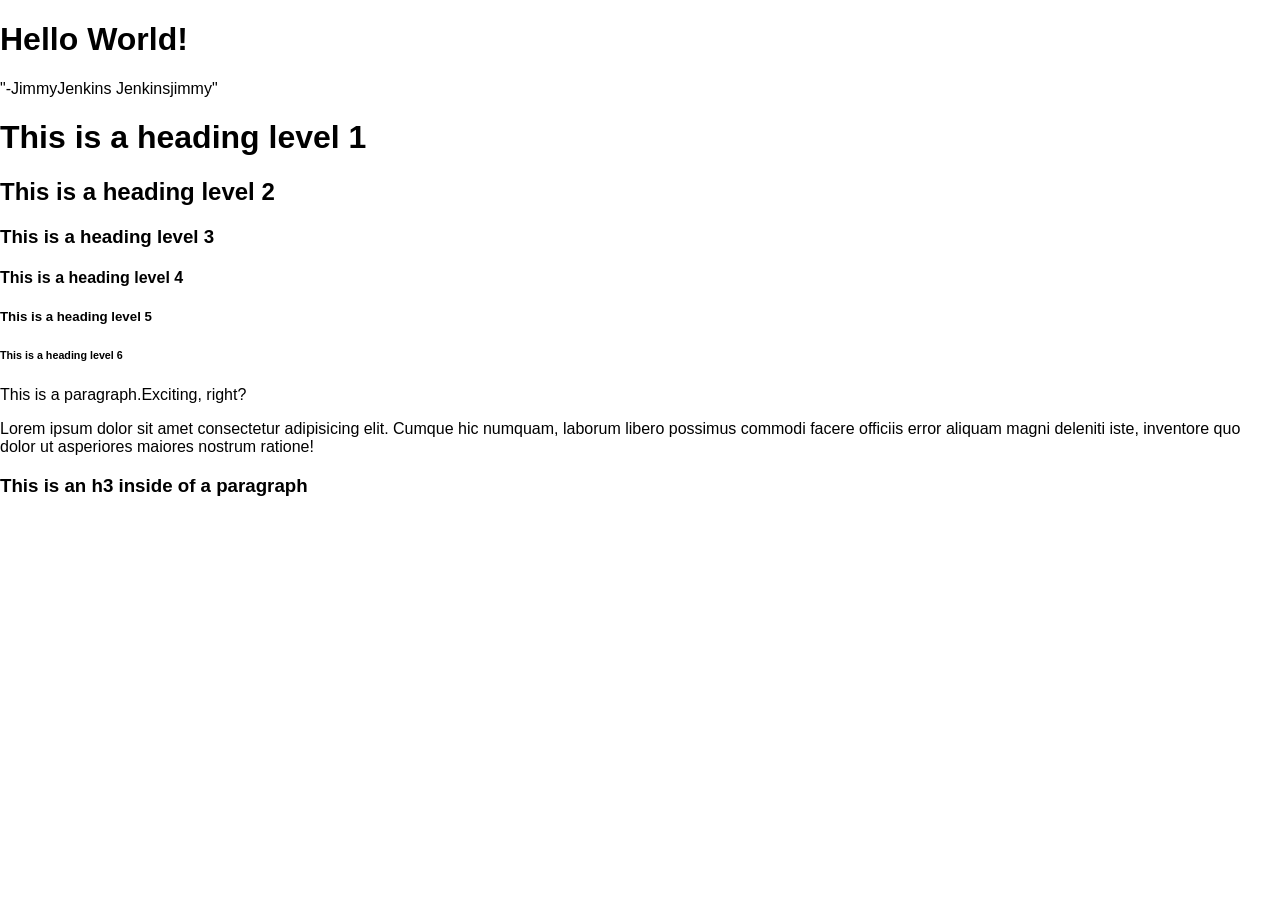
<file: demo/01-basci-element/index.html>
<!DOCTYPE html>
<html lang="en">
    <head>
        <meta charset="UTF-8">
        <meta name="viewport" content="width=device-width, initial-scale=1.0">
        <title>"Hello World" </title>
        <link href="css/style.css" rel="stylesheet">  
    </head>
    <body>
    <h1>Hello World!</h1>
    <p>"-JimmyJenkins Jenkinsjimmy"</p>    
   <h1> This is a heading level 1</h1> 
   <h2> This is a heading level 2</h2> 
   <h3>This is a heading level  3</h3>
   <h4>This is a heading level  4</h4>
   <h5>This is a heading level  5</h5>
   <h6>This is a heading level  6</h6>
   <p>This is a paragraph.Exciting, right?</p>
   <p>Lorem ipsum dolor sit amet consectetur adipisicing elit. Cumque hic numquam, laborum libero possimus commodi facere officiis error aliquam magni deleniti iste, inventore quo dolor ut asperiores maiores nostrum ratione!</p>
   <h3>This is an h3 inside of a paragraph</h3> 
    </body>
</html>
</file>
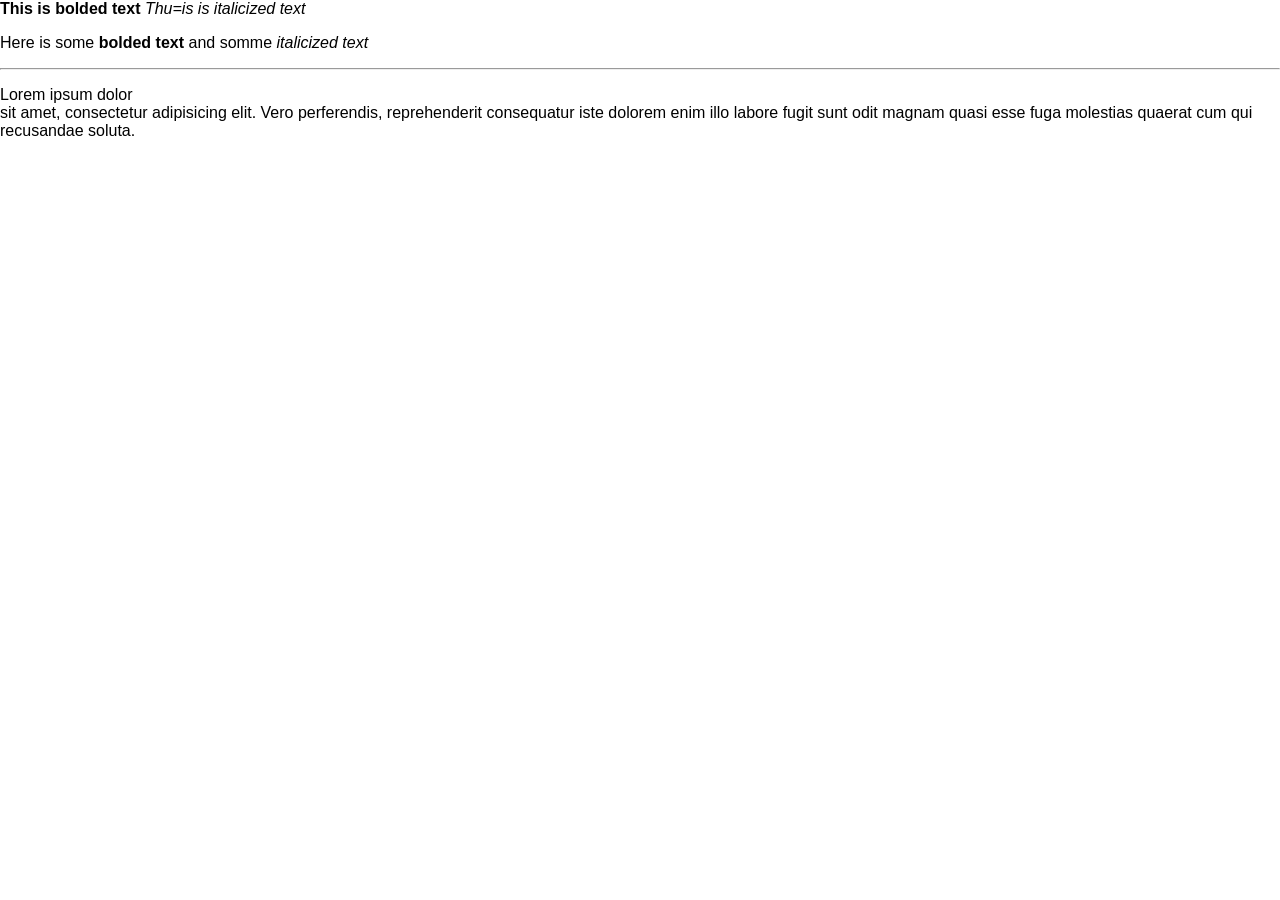
<file: demo/02-styling-elements/index.html>
<!DOCTYPE html>
<html lang="en">
    <head>
        <meta charset="UTF-8">
        <meta name="viewport" content="width=device-width, initial-scale=1.0">
        <title>Text Styling Elements Demo</title>
        <link href="css/style.css" rel="stylesheet">  
    </head>
    <body>
        <b>This is bolded text</b>
        <i>Thu=is is italicized text</i>

        <p>
        Here is some
        <b>bolded text</b>                      
            and somme
            <i>italicized text</i>
        </p>
        <hr/>
        <p>
         Lorem ipsum dolor<br> sit amet, consectetur adipisicing elit. Vero 
         perferendis, reprehenderit consequatur 
         iste dolorem enim illo labore fugit sunt odit magnam quasi esse 
         fuga molestias quaerat cum qui 
         recusandae soluta.
        </p>
    </body>
</html>
</file>
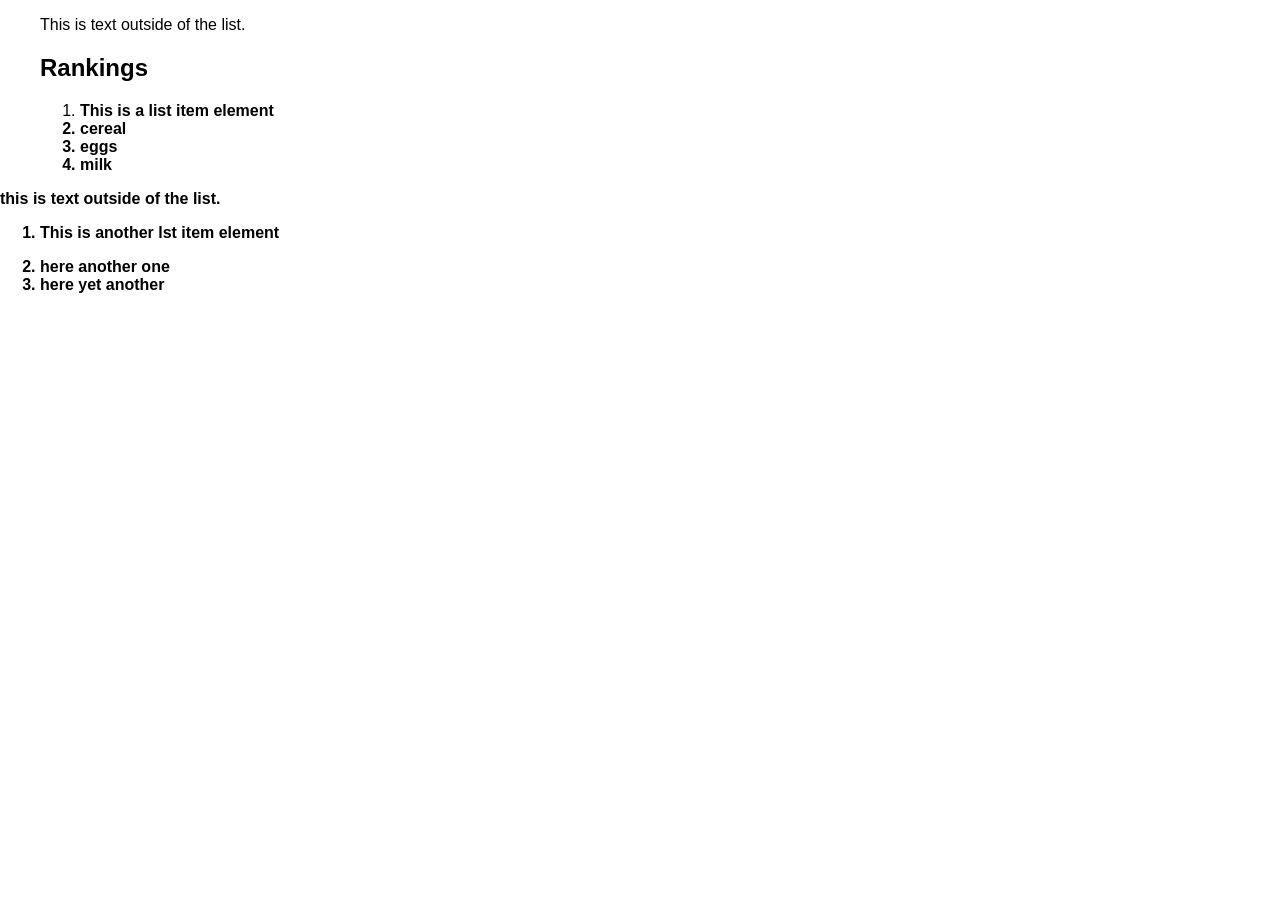
<file: demo/03-lists -demo/index.html>
<!DOCTYPE html>
<html lang="en">
    <head>
        <meta charset="UTF-8">
        <meta name="viewport" content="width=device-width, initial-scale=1.0">
        <title>Lists Demo</title>
        <link href="css/style.css" rel="stylesheet">  
    </head>
    <body>
      <ul>
         This is text outside of the list.
        <h2>Rankings</h2>
         <ol>   
        
            <li>
                <b>This is a list item element</li>
            <li>cereal</li>
            <li>eggs</li>
            <li>milk</li>
      </ul>
         this is text outside of the list.
      <ol>
         <li>This is another lst item element</p>
         <li>here another one</li> 
         <li>here yet another</li>  
      </ol>
    </body>
</html>
</file>
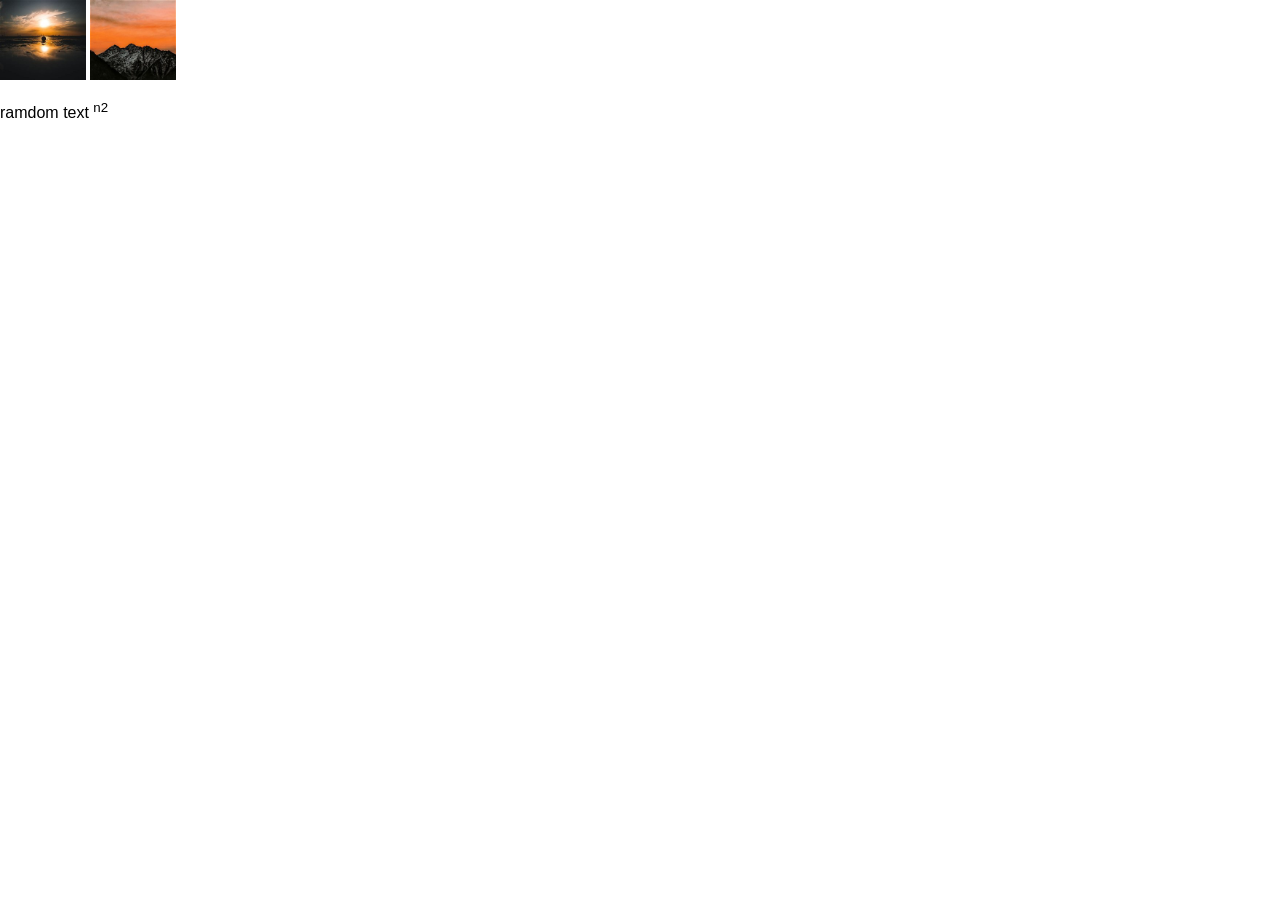
<file: demo/04--images/index.html>
<!DOCTYPE html>
    <html lang="en">
        <head>
            <meta charset="UTF-8">
            <meta name="viewport" content="width=device-width, initial-scale=1.0">
            <title>images</title>
            <link href="css/style.css" rel="stylesheet">  
        </head>
        <body>
            <img 
                src="images/OIP midnight photo ...jpeg"
                 alt="midnight"
                 height="80"

            >
            <img
                src="images/OIP my image for my assinment.jpeg"
                alt="sunshine"
                height="80"
            >
            <p>
                 ramdom text <sup>n2</sup>

                </p>
            </body>
        </html>
</file>
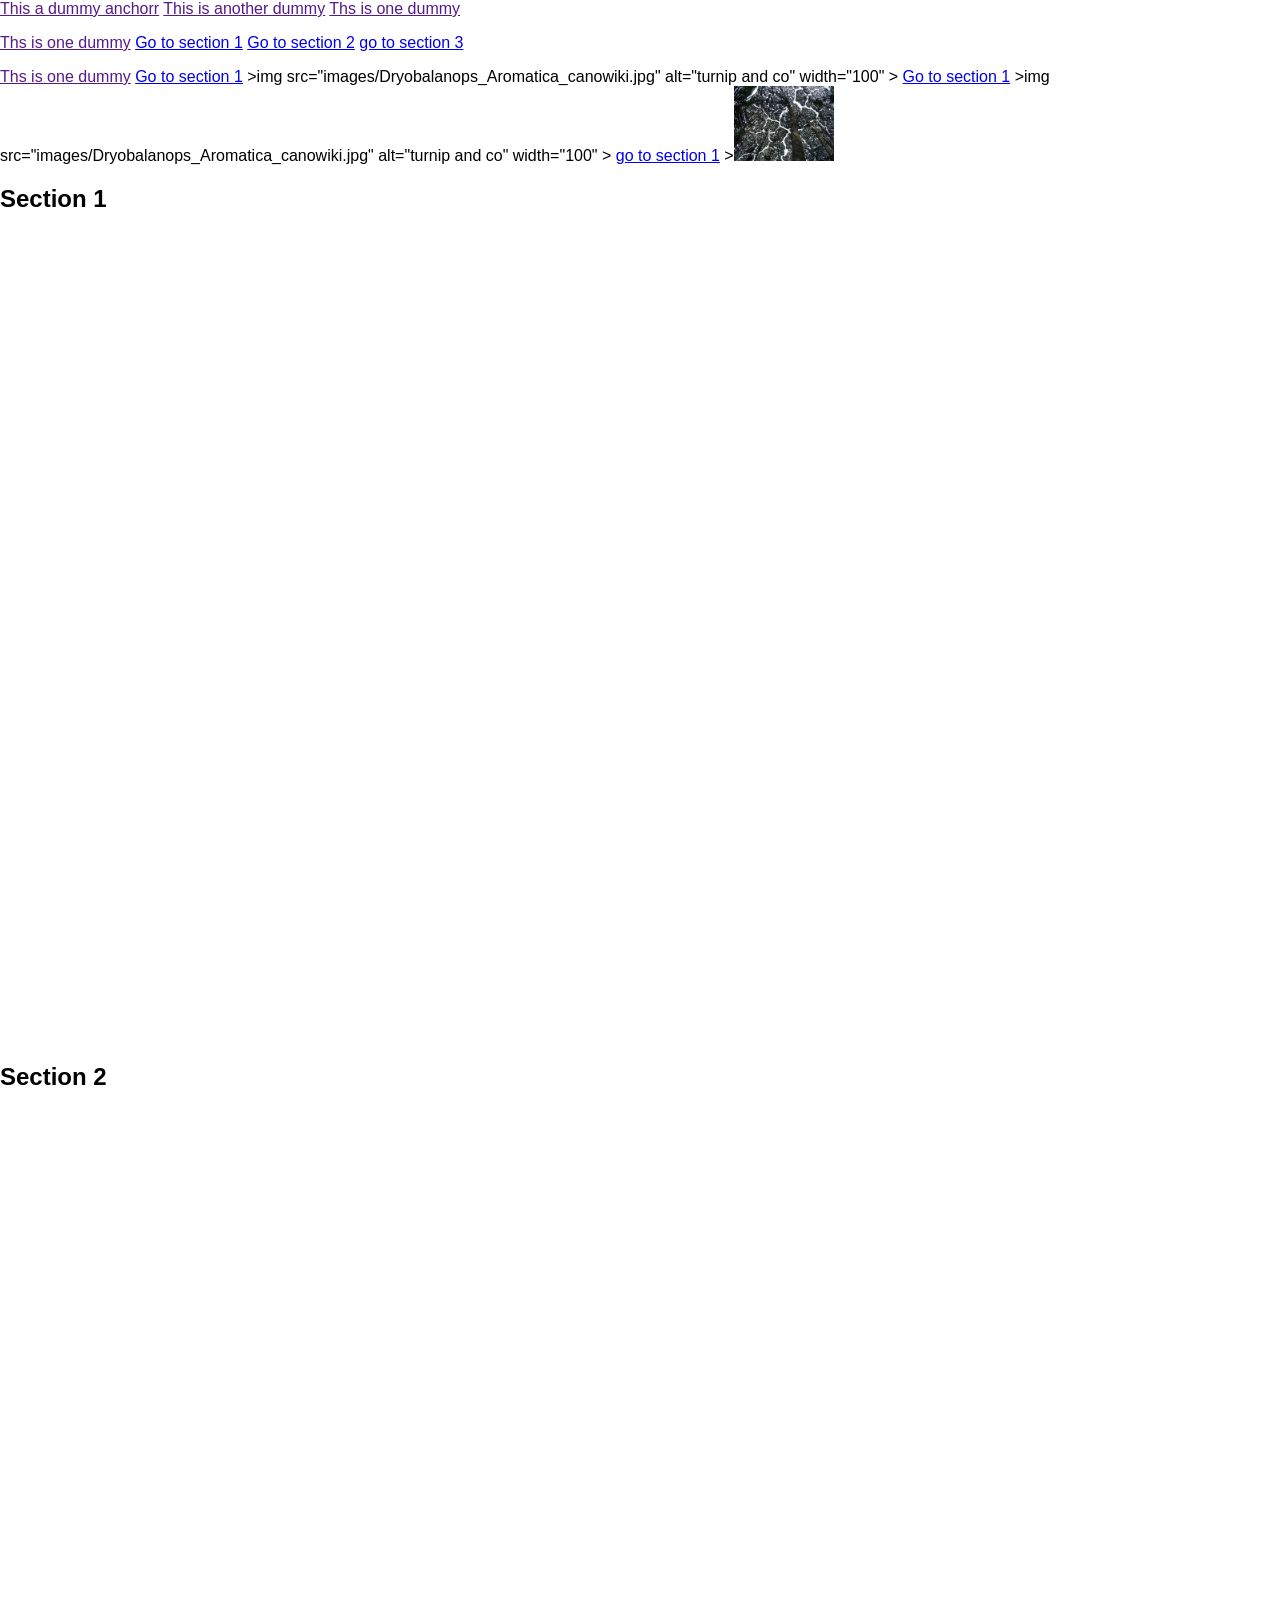
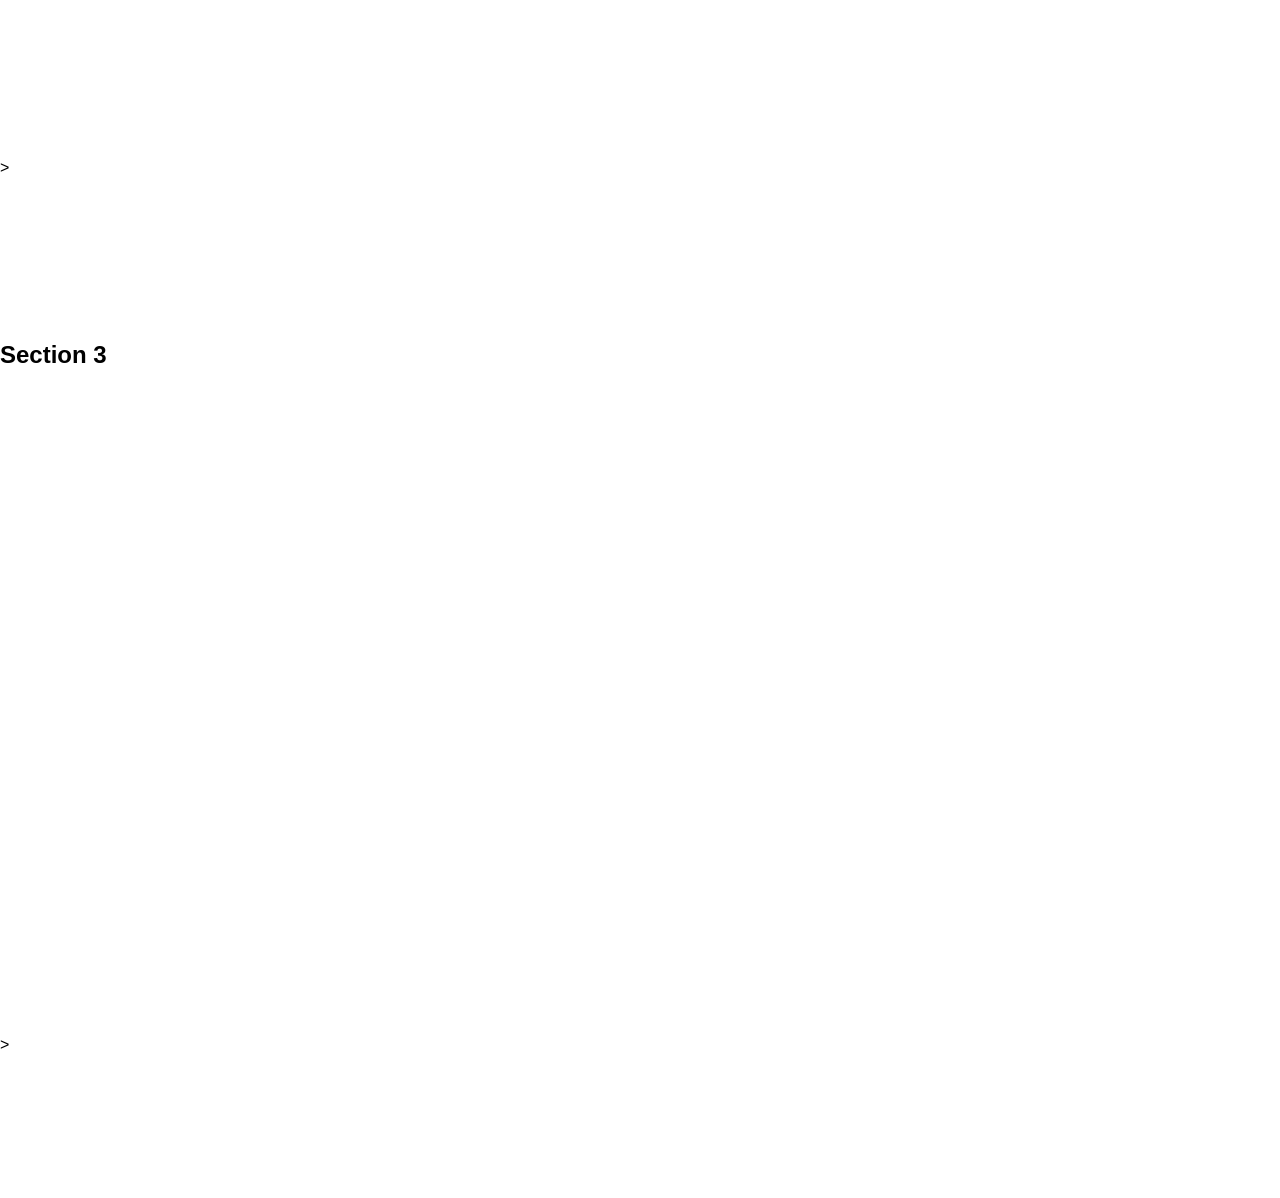
<file: demo/internal-anchors/index.html>
<!DOCTYPE html>
<html lang="en">
    <head>
        <meta charset="UTF-8">
        <meta name="viewport" content="width=device-width, initial-scale=1.0">
        <title>Document</title>
        <link href="css/style.css" rel="stylesheet">  
    </head>
    <body>
        
        <a href="">This a dummy anchorr</a>
        <a href="">This is another dummy</a>
        <a href="">Ths is one dummy</a>
        <p>
            <a href="">Ths is one dummy</a>

            <a href="#section-1">Go to section 1</a>
            <a href="#section-2">Go to section 2</a>
            <a href="#section-3">go to section 3</a>
        </p>
        <a href="">Ths is one dummy</a>

        <a href="#section-1">Go to section 1</a>
            
    >img

        src="images/Dryobalanops_Aromatica_canowiki.jpg"
        alt="turnip and co"
        width="100"
    >
        <a href="#section-2">Go to section 1</a>
                        
    >img
        src="images/Dryobalanops_Aromatica_canowiki.jpg"
        alt="turnip and co"
        width="100"
    >
        

        <a href="section-3">go to section 1</a>
    ><img
        src="images/Dryobalanops_Aromatica_canowiki.jpg"
        alt="turnip and co"
        width="100"
    >

                <h2 id="section-1">Section 1</h2>       
                 <br><br><br><br><br><br><br><br><br>
                <br><br><br><br><br><br><br><br><br>
                <br><br><br><br><br><br><br><br><br>
                <br><br><br><br><br><br><br><br><br>
                <br><br><br><br><br><br><br><br><br>
            
                <h2 id="section-2">Section 2</h2>       
                <br><br><br><br><br><br><br><br><br>
                <br><br><br><br><br><br><br><br><br>
                <br><br><br><br><br><br><br><br><br>
                <br><br><br><br><br><br><br><br><br>
        >       <br><br><br><br><br><br><br><br><br>

                <h2 id="section-3">Section 3</h2> 
                <br><br><br><br><br><br><br><br><br>
                <br><br><br><br><br><br><br><br><br>
                <br><br><br><br><br><br><br><br><br>
                <br><br><br><br><br><br><br><br><br>
        >       <br><br><br><br><br><br><br><br><br>             
    </body>
</html>
</file>
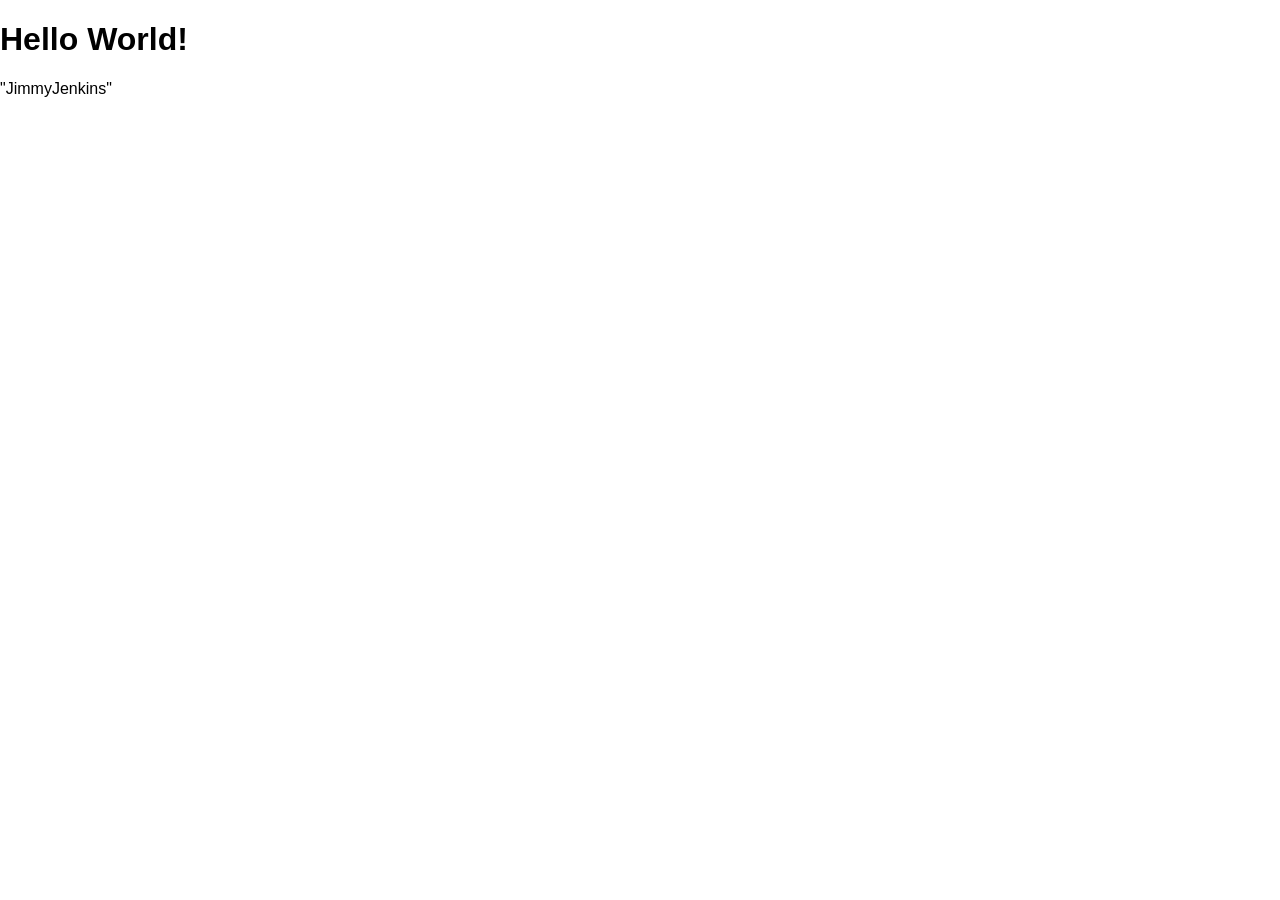
<file: exercise/hello-world/index.html>
<!DOCTYPE html>
<html lang="en">
    <head>
        <meta charset="UTF-8">
        <meta name="viewport" content="width=device-width, initial-scale=1.0">
        <title> "Hello World"</title>
       
        <link href="css/style.css" rel="stylesheet">  
    </head>
    <body>
         <h1>Hello World!</h1>
        <p>"JimmyJenkins"</p>
    </body>
</html>
</file>
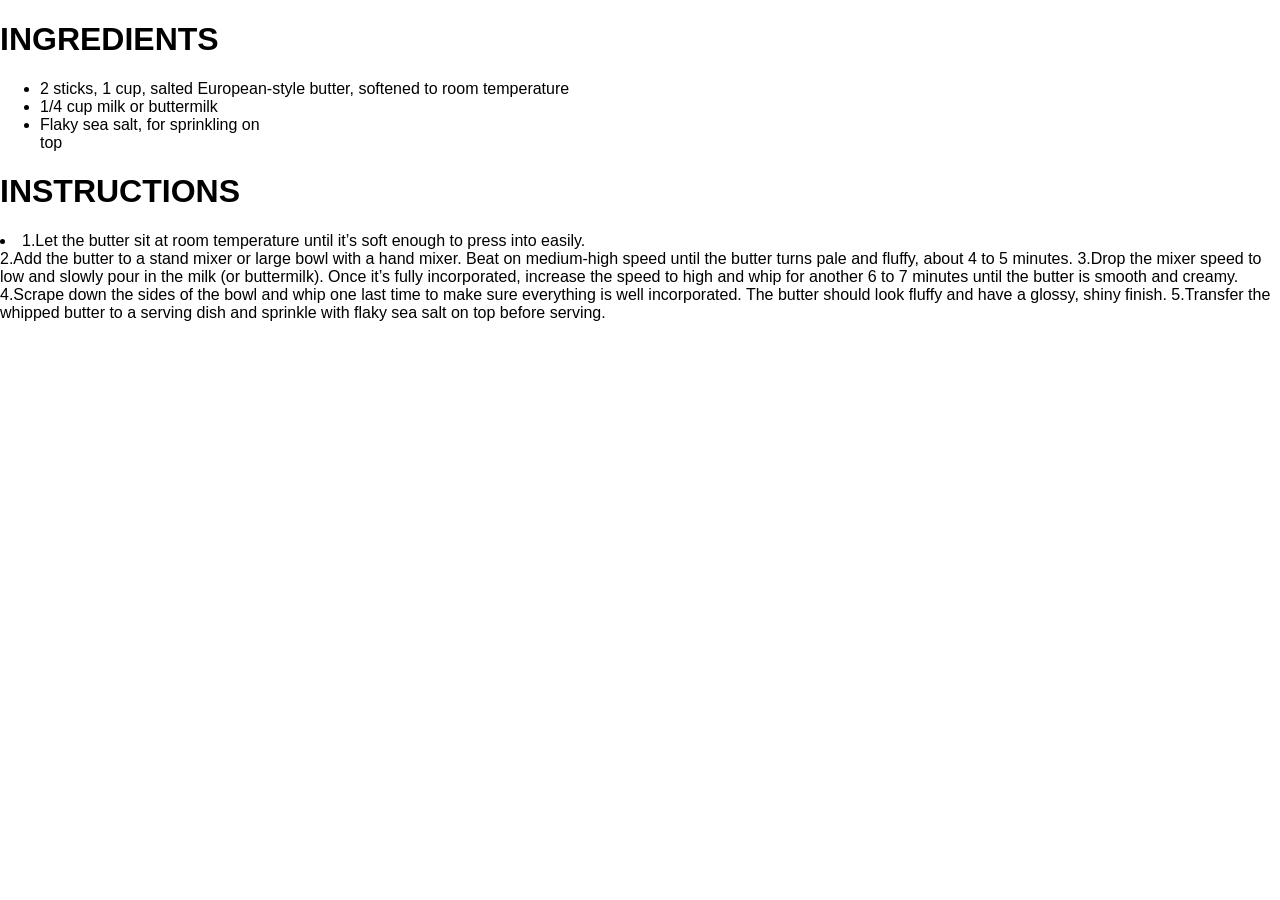
<file: exercise/recipe-page/index.html>
<!DOCTYPE html>
<html lang="en">
    <head>
        <meta charset="UTF-8">
        <meta name="viewport" content="width=device-width, initial-scale=1.0">
        <title>recipe page</title>
        <link href="css/style.css" rel="stylesheet">  
    </head>
    <body> 
        <h1>INGREDIENTS</h1>

        <ul>
            <li> 
                2 sticks, 1 cup, salted European-style butter, 
                softened to room
                temperature

            </li>
            <li> 1/4 cup milk or buttermilk</li>

            <li>    
                Flaky sea salt, for sprinkling on<br> top</li>
        </ul>        

        <h1>INSTRUCTIONS</H1>    
        
            <li> 1.Let the butter sit at room temperature until it’s soft 
                    enough
                    to press into easily.
            </li>        

            <lo> 2.Add the butter to a stand mixer or large bowl with a 
                 hand mixer. Beat on medium-high speed until the butter
                 turns pale and fluffy, about 4 to 5 minutes.
            </lo>
                
                <lo>
                     3.Drop the mixer speed to low and slowly pour in the 
                    milk (or buttermilk). Once it’s fully incorporated, 
                    increase the speed to high and whip for another 6 to 7
                    minutes until the butter is smooth and creamy.</lo>

                </lo>
                <lo>
                    4.Scrape down the sides of the bowl and whip one last 
                    time to make sure everything is well incorporated.
                    The butter should look fluffy and have a glossy, 
                    shiny finish.
                </lo>
                <lo>
                    5.Transfer the whipped butter to a serving dish and 
                    sprinkle with flaky sea salt on top before serving.       
                </lo>         
    </body>
</html>
</file>
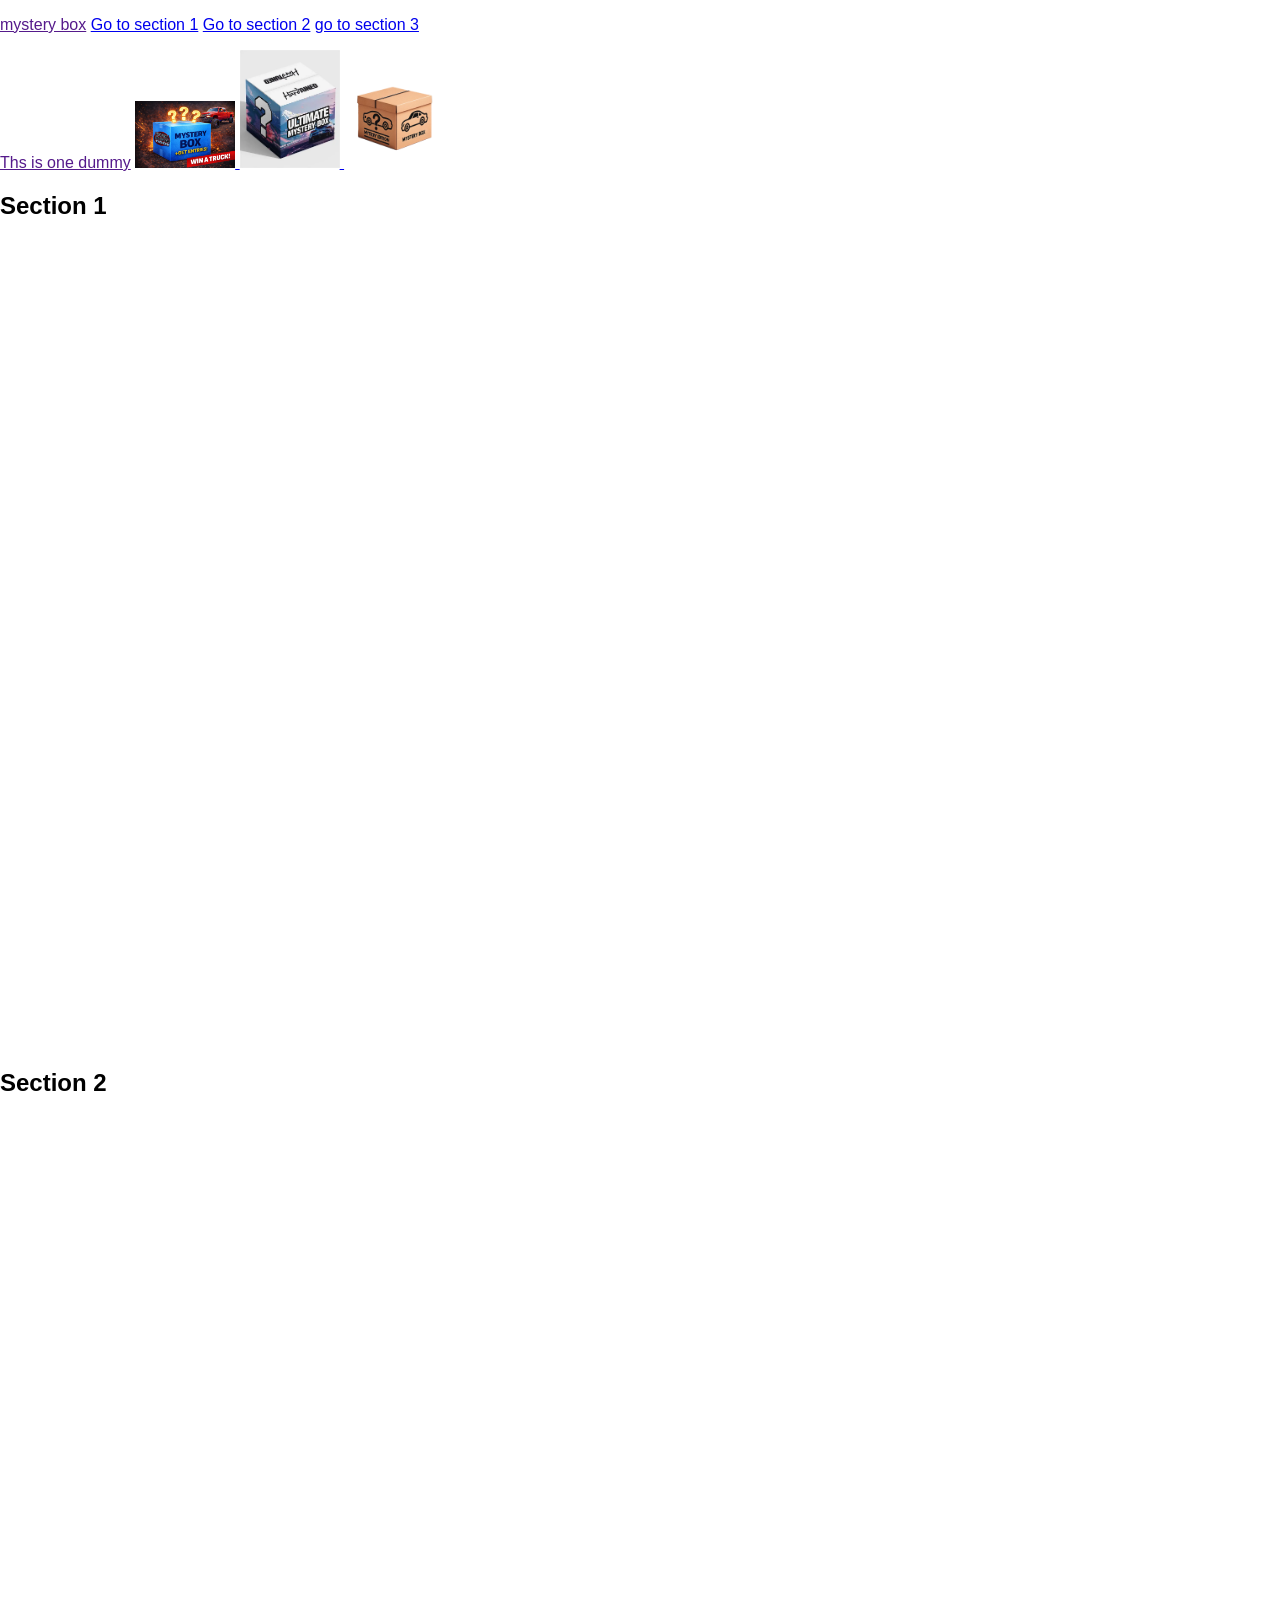
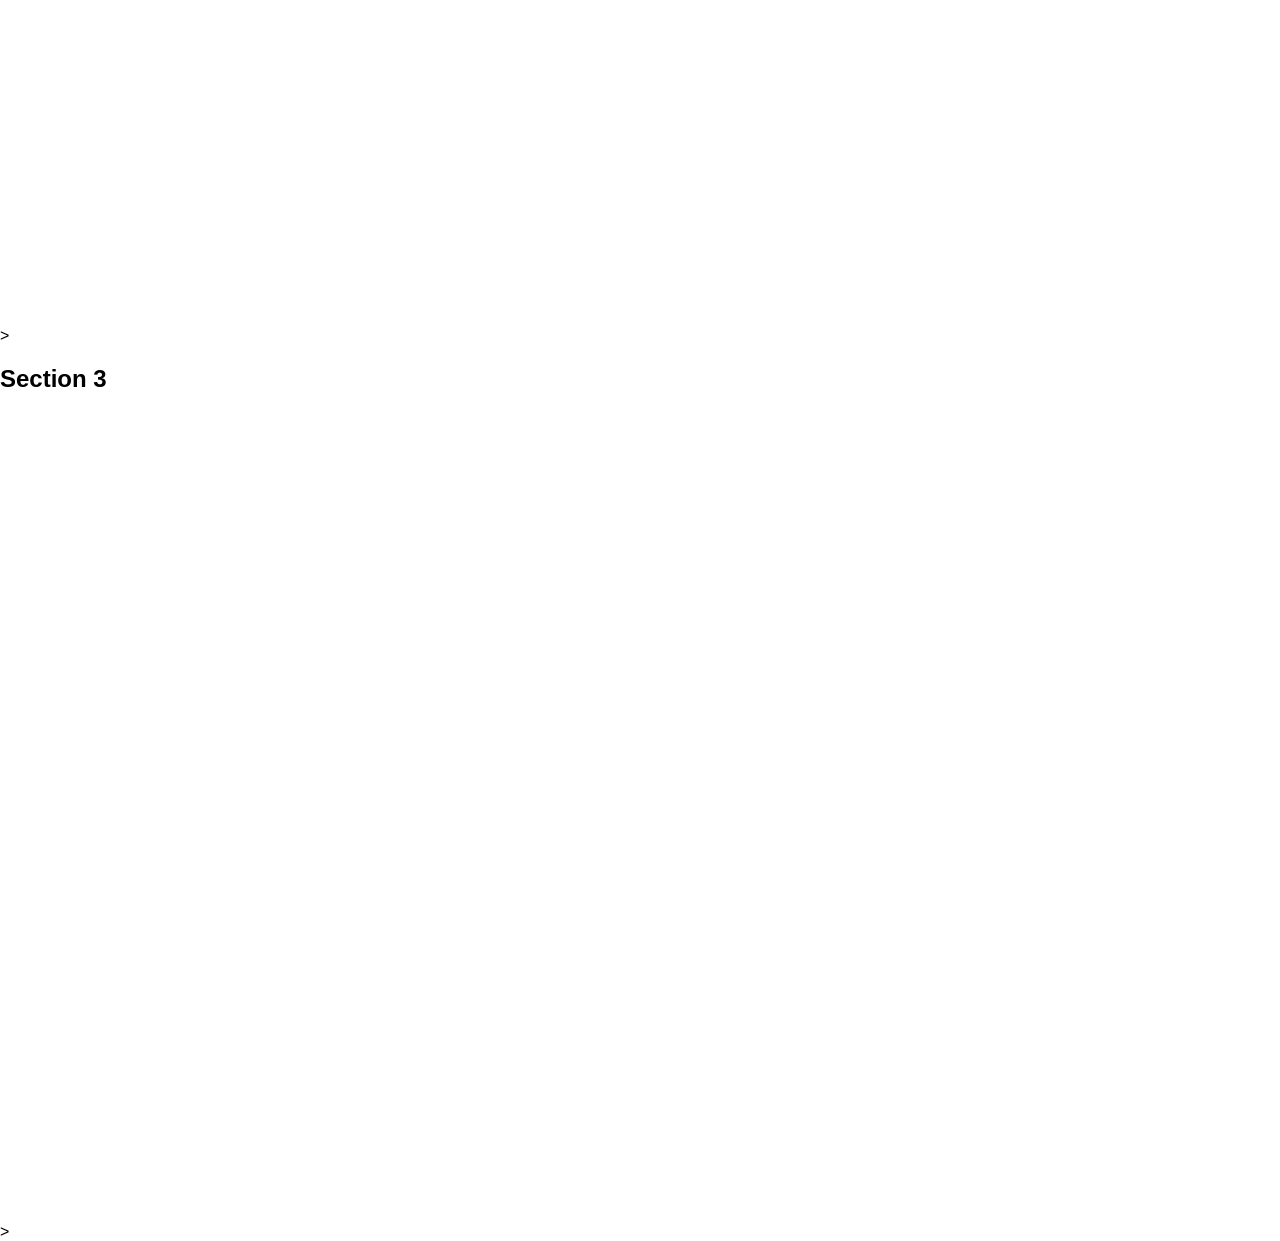
<file: projects/mystery box2/index.html>
<!DOCTYPE html>
<html lang="en">
    <head>
        <meta charset="UTF-8">
        <meta name="viewport" content="width=device-width, initial-scale=1.0">
        <title>Document</title>
        <link href="css/style.css" rel="stylesheet">  
    </head>
    <body>        
    
        <p>
            <a href="">mystery box</a>

            <a href="#section-1">Go to section 1</a>
            <a href="#section-2">Go to section 2</a>
            <a href="#section-3">go to section 3</a>
        </p>
        <a href="">Ths is one dummy</a>

        <a href="#section-1">
            <img
                src="images/mystery box-1.webp"
                alt="mystery car 1"
                width="100"
            >
        </a>        
        <a href="#section-2">                       
            <img
                src="images/mystery box-2.webp"
                alt="mystery box 2"
                width="100"
            >
        </a>    
        <a href="#section-3">
            <img
                src="images/mystery box 3.avif"
                alt="mystery box 3"
                width="100"
            >
        </a>

        <h2 id="section-1">Section 1</h2>       
        <br><br><br><br><br><br><br><br><br>
        <br><br><br><br><br><br><br><br><br>
        <br><br><br><br><br><br><br><br><br>
        <br><br><br><br><br><br><br><br><br>
        <br><br><br><br><br><br><br><br><br>
            
        <h2 id="section-2">Section 2</h2>       
        <br><br><br><br><br><br><br><br><br>
        <br><br><br><br><br><br><br><br><br>
        <br><br><br><br><br><br><br><br><br>
        <br><br><br><br><br><br><br><br><br>
        <br><br><br><br><br><br><br><br><br>
    >   
        <h2 id="section-3">Section 3</h2> 
        <br><br><br><br><br><br><br><br><br>
        <br><br><br><br><br><br><br><br><br>
        <br><br><br><br><br><br><br><br><br>
        <br><br><br><br><br><br><br><br><br>
        <br><br><br><br><br><br><br><br><br> 
    >               
    </body>
</html>
</file>
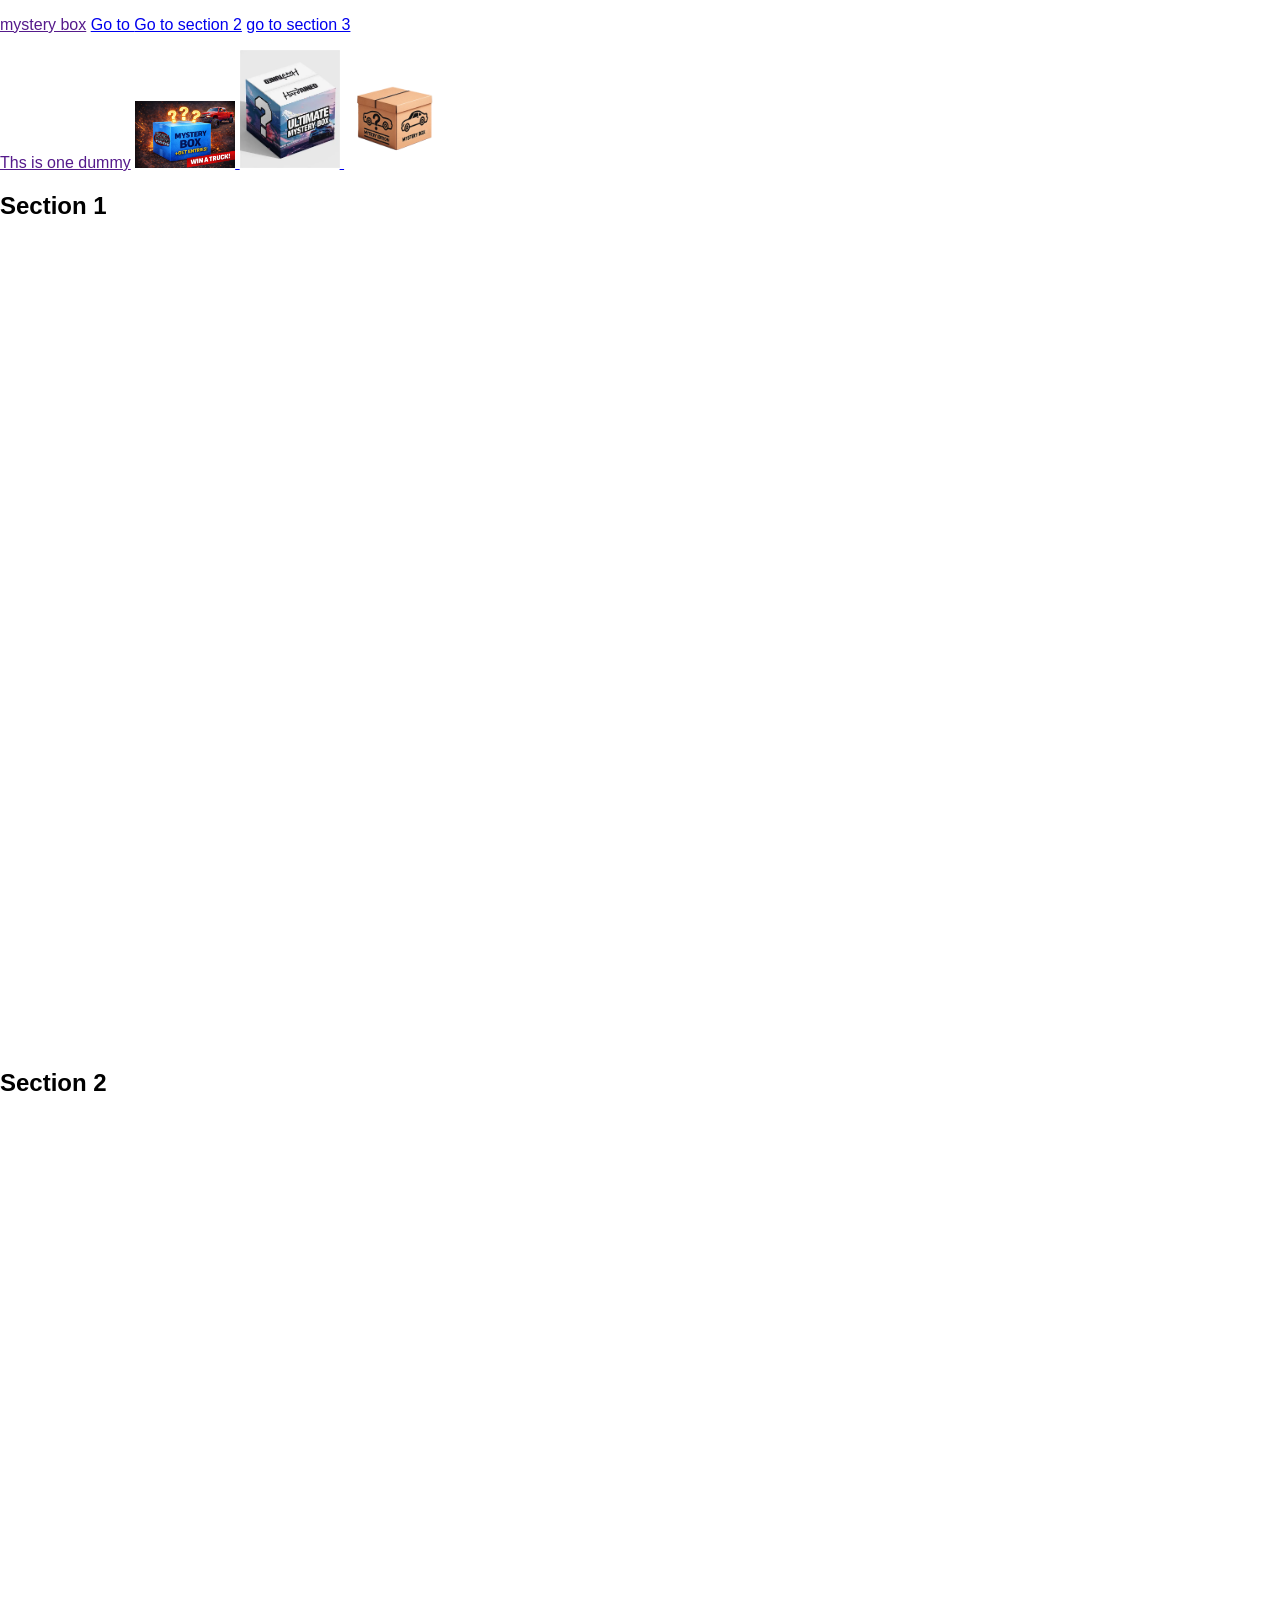
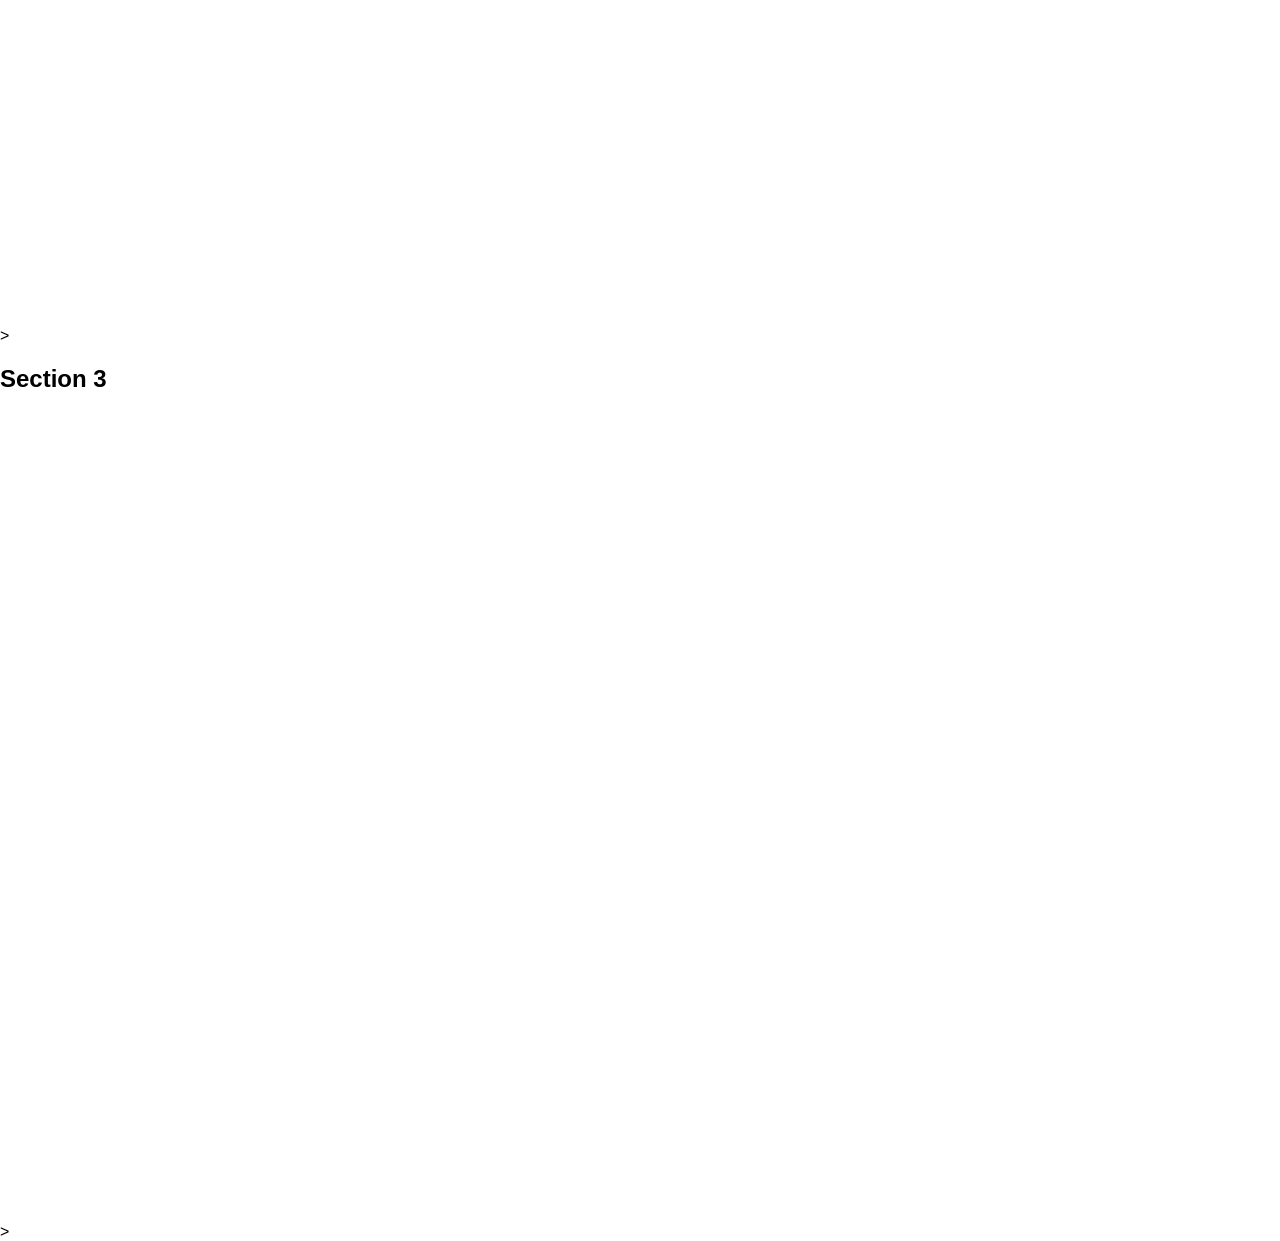
<file: projects/mystery- box-2/index.html>
<!DOCTYPE html>
<html lang="en">
    <head>
        <meta charset="UTF-8">
        <meta name="viewport" content="width=device-width, initial-scale=1.0">
        <title>Document</title>
        <link href="css/style.css" rel="stylesheet">  
    </head>
    <body>        
    
        <p>
            <a href="">mystery box</a>

            <a href="#section-1">Go to <images/
            <a href="#section-2">Go to section 2</a>
            <a href="#section-3">go to section 3</a>
        </p>
        <a href="">Ths is one dummy</a>

        <a href="#section-1">
            <img
                src="images/mystery box-1.webp"
                alt="mystery car 1"
                width="100"
            >
        </a>        
        <a href="#section-2">                       
            <img
                src="images/mystery box-2.webp"
                alt="mystery box 2"
                width="100"
            >
        </a>    
        <a href="#section-3">
            <img
                src="images/mystery box 3.avif"
                alt="mystery box 3"
                width="100"
            >
        </a>

        <h2 id="section-1">Section 1</h2>       
        <br><br><br><br><br><br><br><br><br>
        <br><br><br><br><br><br><br><br><br>
        <br><br><br><br><br><br><br><br><br>
        <br><br><br><br><br><br><br><br><br>
        <br><br><br><br><br><br><br><br><br>
            
        <h2 id="section-2">Section 2</h2>       
        <br><br><br><br><br><br><br><br><br>
        <br><br><br><br><br><br><br><br><br>
        <br><br><br><br><br><br><br><br><br>
        <br><br><br><br><br><br><br><br><br>
        <br><br><br><br><br><br><br><br><br>
    >   
        <h2 id="section-3">Section 3</h2> 
        <br><br><br><br><br><br><br><br><br>
        <br><br><br><br><br><br><br><br><br>
        <br><br><br><br><br><br><br><br><br>
        <br><br><br><br><br><br><br><br><br>
        <br><br><br><br><br><br><br><br><br> 
    >               
    </body>
</html>
</file>
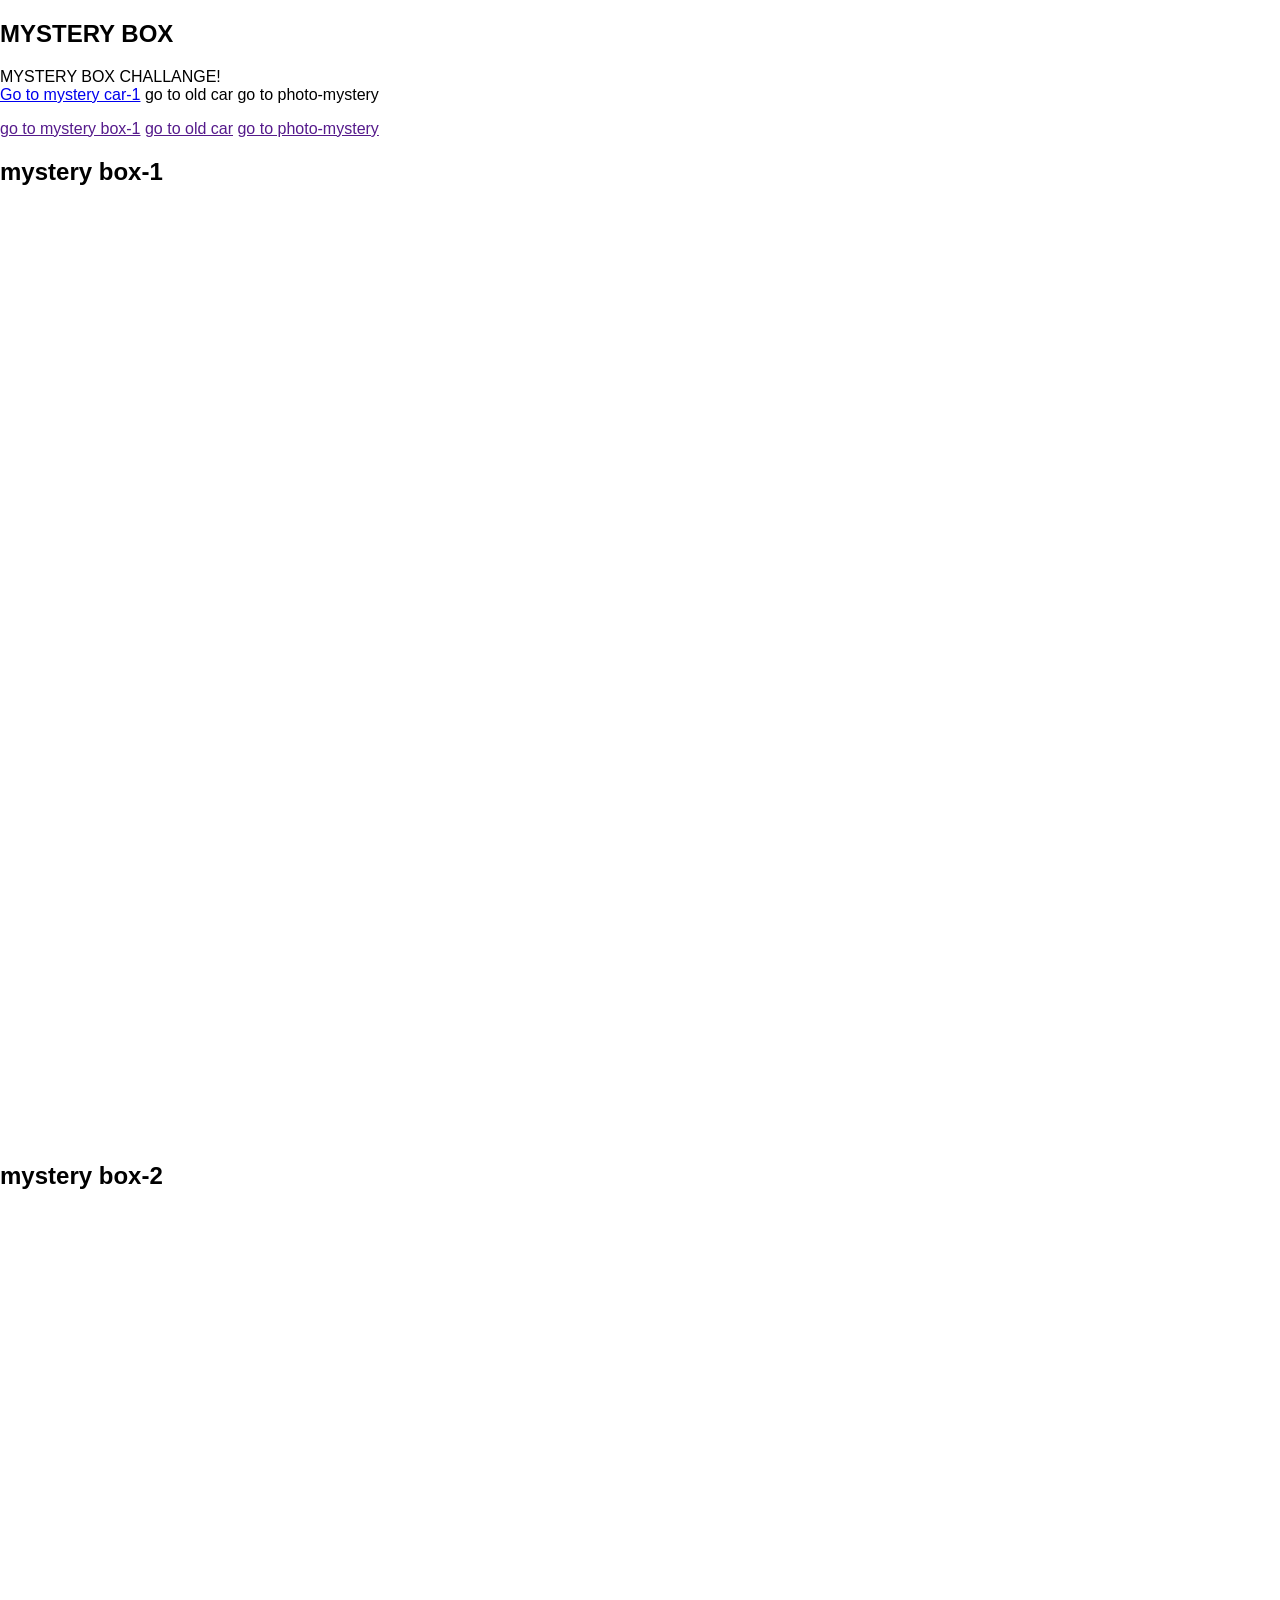
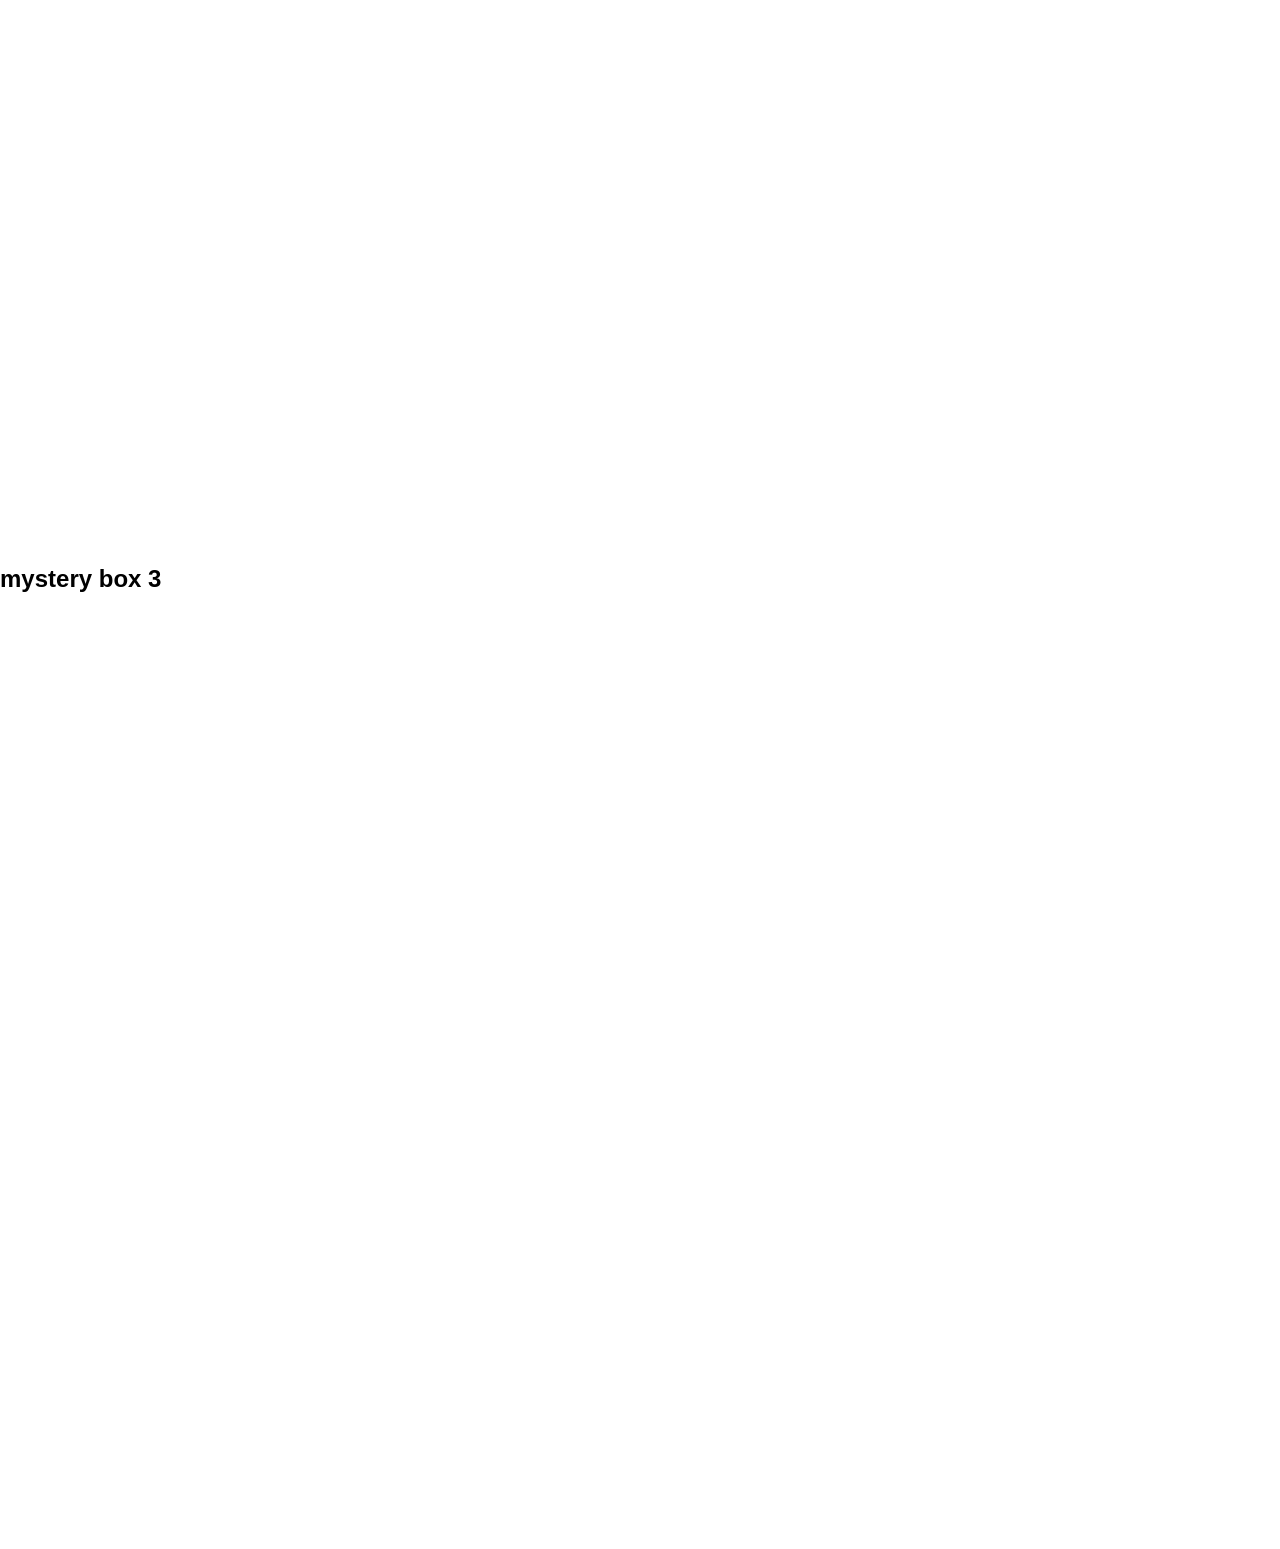
<file: projects/mystery-box/index.html>
<!DOCTYPE html>
<html lang="en">
    <head>
        <meta charset="UTF-8">
        <meta name="viewport" content="width=device-width, initial-scale=1.0">
        <title>MYSTERY BOX</title>
        <link href="css/style.css" rel="stylesheet">  
    </head>
    <body>
        <p>
            <h2>MYSTERY BOX</h2>

            <a>MYSTERY BOX CHALLANGE!</a>

            <br>
            <a href="images/mystery box-1.webp">Go to mystery car-1</a>
            <a herf="">go to old car</a>
            <a herf="">go to photo-mystery</a>
            
        </p>
        <p>
            <a href="">go to mystery box-1</a>
            <a href="">go to old car</a>
            <a href="">go to photo-mystery</a>
         
        </p>
        <h2 id="mystery box-1-1">mystery box-1</h2>
        <br><br><br><br><br><br><br><br><br><br><br><br><br>
        <br><br><br><br><br><br><br><br><br><br><br><br><br>
        <br><br><br><br><br><br><br><br><br><br><br><br><br>
        <br><br><br><br><br><br><br><br><br><br><br><br><br>

        <h2 >mystery box-2</h2>
        <br><br><br><br><br><br><br><br><br><br><br><br><br>
        <br><br><br><br><br><br><br><br><br><br><br><br><br>
        <br><br><br><br><br><br><br><br><br><br><br><br><br>
        <br><br><br><br><br><br><br><br><br><br><br><br><br>
        
        <h2>mystery box 3</h2>
        <br><br><br><br><br><br><br><br><br><br><br><br><br>
        <br><br><br><br><br><br><br><br><br><br><br><br><br>
        <br><br><br><br><br><br><br><br><br><br><br><br><br>
        <br><br><br><br><br><br><br><br><br><br><br><br><br>
        
</body
</html>
</file>
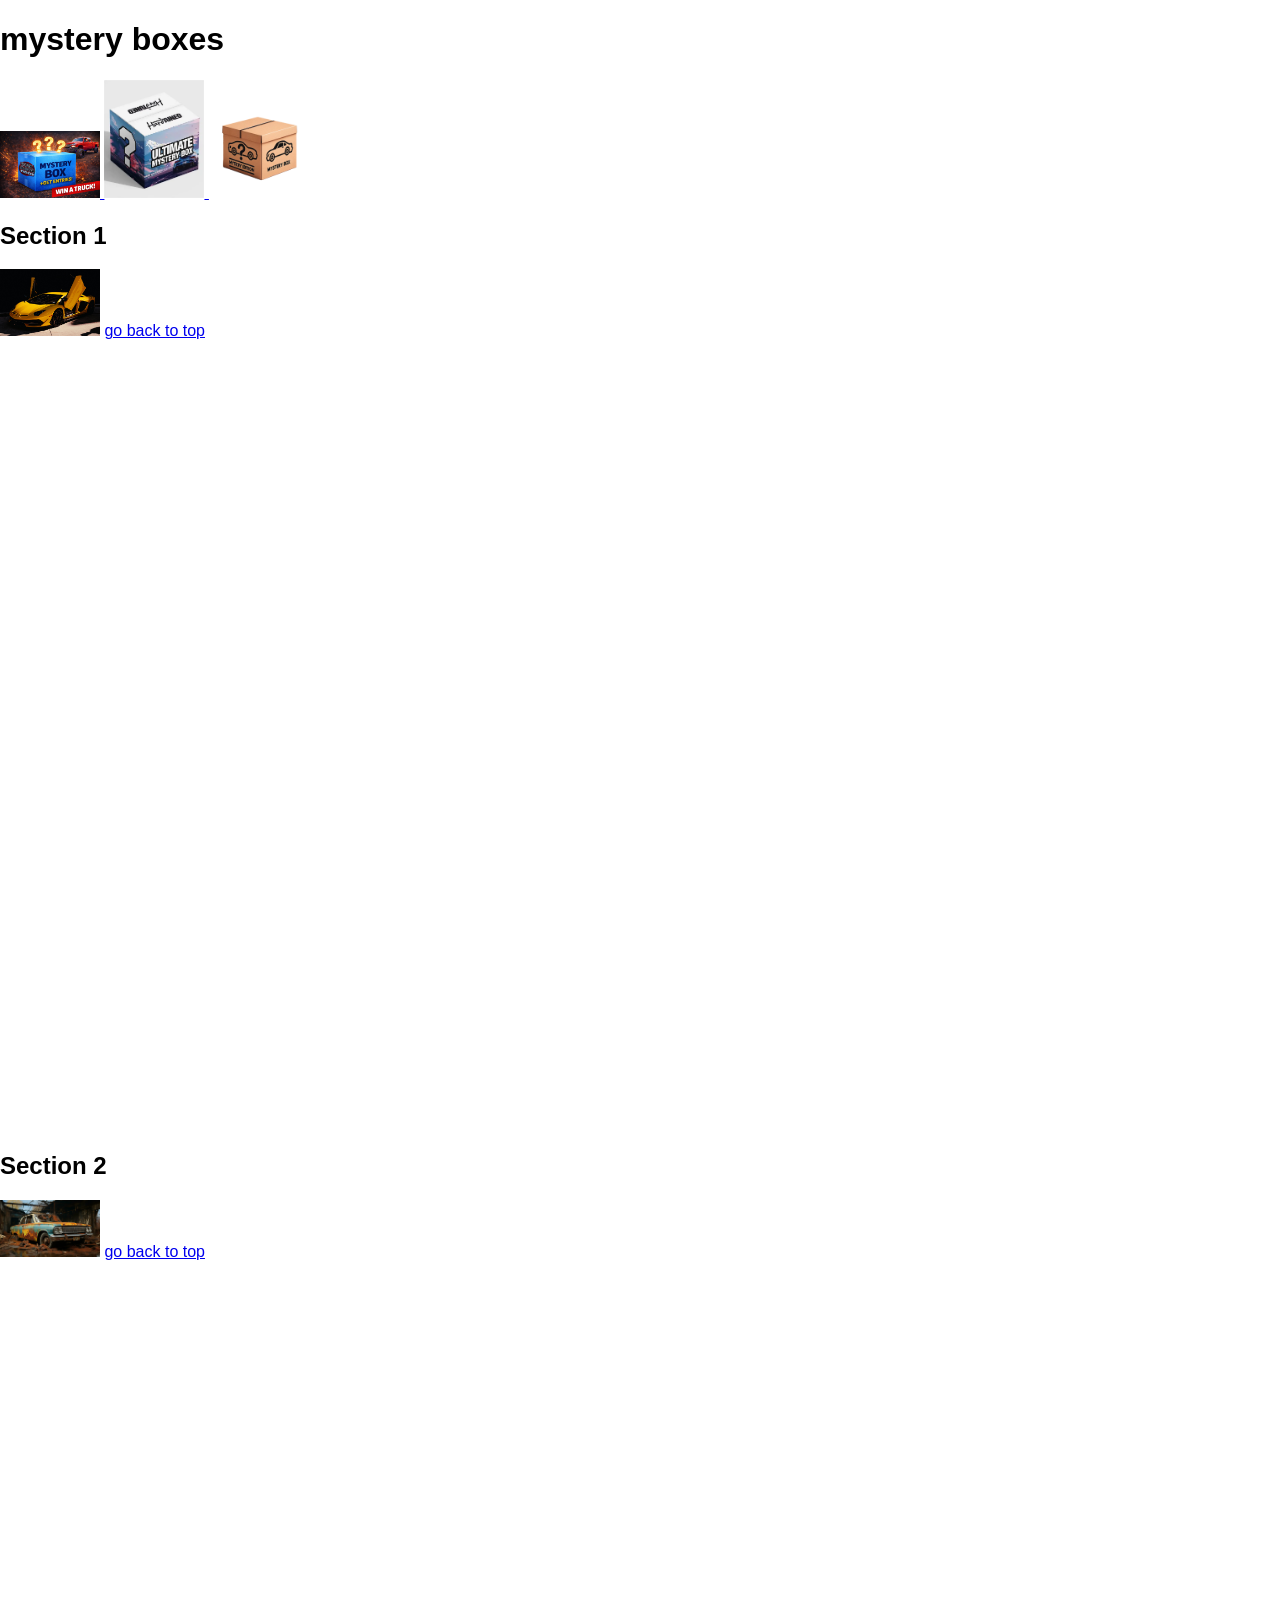
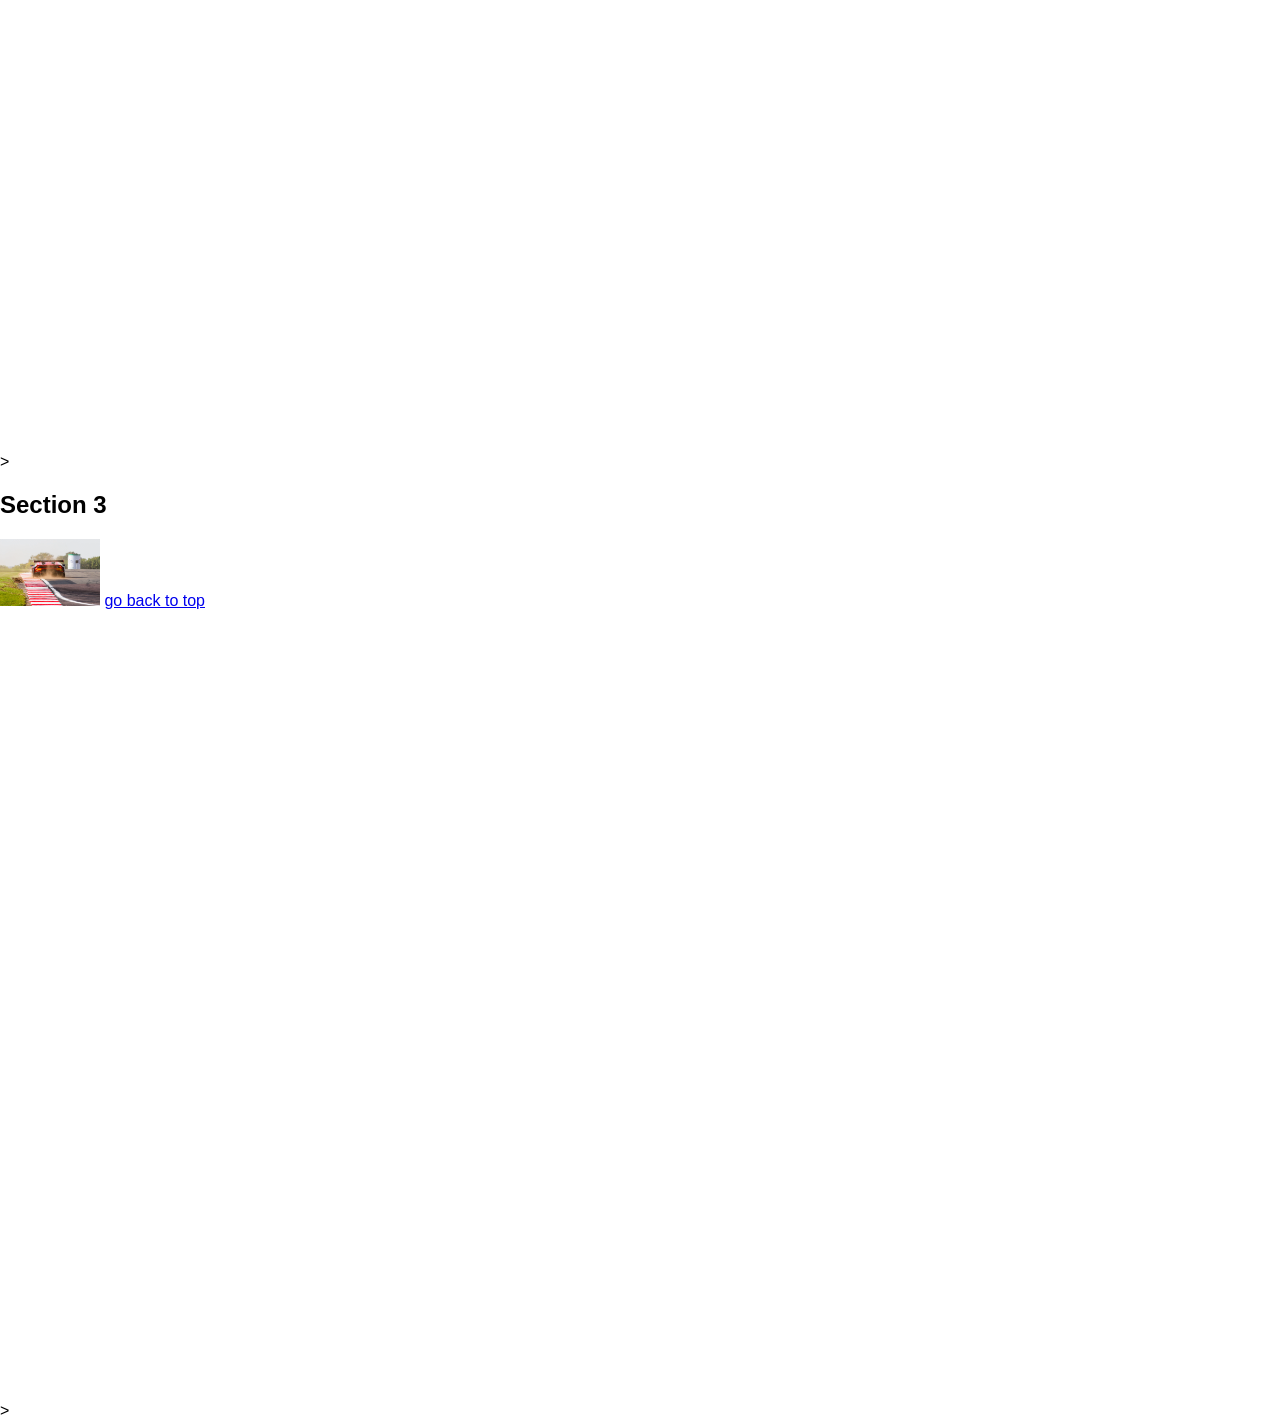
<file: projects/mysterybox-2/index.html>
<!DOCTYPE html>
<html lang="en">
    <head>
        <meta charset="UTF-8">
        <meta name="viewport" content="width=device-width, initial-scale=1.0">
        <title>Document</title>
        <link href="css/style.css" rel="stylesheet">  
    </head>
    <body>        
        <h1 id="top">mystery boxes </h1>
        <a href="#section-1">
            <img
                src="images/mystery box-1.webp"
                alt="mystery car 1"
                width="100"
            >
        </a>        
        <a href="#section-2">                       
            <img
                src="images/mystery box-2.webp"
                alt="mystery box 2"
                width="100"
            >
        </a>    
        <a href="#section-3">
            <img
                src="images/mystery box 3.avif"
                alt="mystery box 3"
                width="100"
            >
        </a>

        <h2 id="section-1">Section 1</h2>
        <img 
            src="images/mystery car-1.jpeg"
            alt="mystery car"
            width="100"
        > 
        <a href="#top">go back to top</a>

        <br><br><br><br><br><br><br><br><br>
        <br><br><br><br><br><br><br><br><br>
        <br><br><br><br><br><br><br><br><br>
        <br><br><br><br><br><br><br><br><br>
        <br><br><br><br><br><br><br><br><br>
            
        <h2 id="section-2">Section 2</h2> 
        <img
            src="images/old car.jpg"
            alt="old car"
            width="100"
        >
        <a href="#top">go back to top</a>

        <br><br><br><br><br><br><br><br><br>
        <br><br><br><br><br><br><br><br><br>
        <br><br><br><br><br><br><br><br><br>
        <br><br><br><br><br><br><br><br><br>
        <br><br><br><br><br><br><br><br><br>
    >   
        <h2 id="section-3">Section 3</h2>
        <img
            src="images/photo-mystery box-3.avif"
            width="100"
        > 
        <a href="#top">go back to top</a>
        <br><br><br><br><br><br><br><br><br>
        <br><br><br><br><br><br><br><br><br>
        <br><br><br><br><br><br><br><br><br>
        <br><br><br><br><br><br><br><br><br>
        <br><br><br><br><br><br><br><br><br> 
    >               
    </body>
</html>
</file>
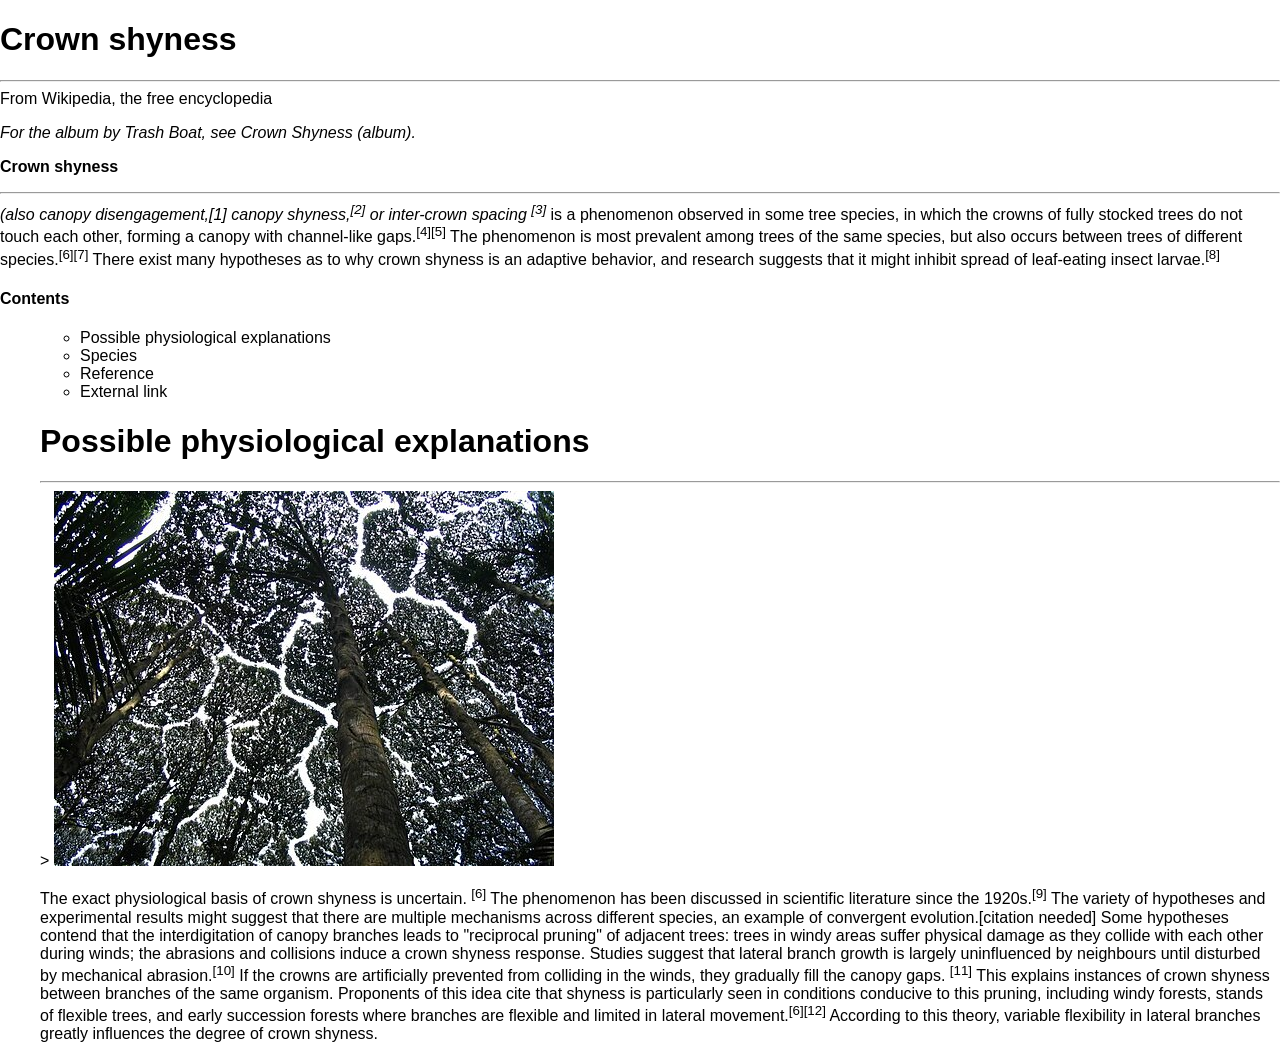
<file: projects/wiki-page/index.html>
<!DOCTYPE html>
<html lang="en">
    <head>
        <meta charset="UTF-8">
        <meta name="viewport" content="width=device-width, initial-scale=1.0">
        <title>wiki-page</title>
        <link href="css/style.css" rel="stylesheet">  
    </head>
    <body>
        <h1>
            Crown shyness 
        </h1>
        <hr>
        From Wikipedia, the free encyclopedia
        <p> 
        
            <i>
                For the album by Trash Boat, see Crown Shyness (album).
            </i>
        </p>
        <p>
            <b>
                Crown shyness 
            </b>
            <hr></hr>
        
            <i>
                (also canopy disengagement,[1] 
            </i>
            <i>
                canopy shyness,<sup>[2]</sup> or inter-crown spacing
                
                <sup>[3]</sup>  
            </i>
    
            is a phenomenon observed in some tree species, in which the crowns 
            of fully stocked trees do not touch each other,
            forming a canopy with channel-like gaps.<sup>[4]</sup><sup>[5]</sup>
            The phenomenon is
            most prevalent among trees of the same species, but also occurs
            between trees of different species.<sup>[6]</sup><sup>[7]</sup>
            There exist many
            hypotheses as to why crown shyness is an adaptive behavior, and
            research suggests that it might inhibit spread of leaf-eating 
            insect larvae.<sup>[8]</sup>
        </p>
        <h4>
            Contents
        </h4>
        
        <ul> 

            <ul>
                <li>Possible physiological explanations</li><li> Species</li>
                <li>Reference</li><li> External link</li>
            </ul>
            <h1>
                Possible physiological explanations

                </h1>
                 <hr>
            >
        
                <img
            
                    src="images/Dryobalanops_Aromatica_canowiki.jpg"
                    alt="hardrock"
                 >    
        <p>
           The exact physiological basis of crown shyness is uncertain.
           <sup>[6]</sup> The
            phenomenon has been discussed in scientific literature since the
            1920s.<sup>[9]</sup> The variety of hypotheses and experimental
            results might
            suggest that there are multiple mechanisms across different species,
             an example of convergent evolution.[citation needed]

            Some hypotheses contend that the interdigitation of canopy branches
            leads to "reciprocal pruning" of adjacent trees: trees in windy 
            areas suffer physical damage as they collide with each other during
            winds; the abrasions and collisions induce a crown shyness
            response. Studies suggest that lateral branch growth is largely
            uninfluenced by neighbours until disturbed by mechanical 
            abrasion.<sup>[10]</sup> If the crowns are artificially prevented
            from 
            colliding in the winds, they gradually fill the canopy gaps.
            <sup>[11]</sup> This explains instances of crown shyness between
            branches
            of the same organism. Proponents of this idea cite that shyness
            is particularly seen in conditions conducive to this pruning, 
            including windy forests, stands of flexible trees, and early
            succession forests where branches are flexible and limited in 
            lateral movement.<sup>[6]</sup><sup>[12]</sup> According to this
            theory, variable 
            flexibility in lateral branches greatly influences the degree
             of crown shyness.
               
         
            <imag 

                  src="images/Crown_Shyness_In_Mumba-wikii.jpg"
                  alt="Aeom" 

            >
       </p> 
                    
    </body>
</html>
</file>
<file: demo/01-basci-element/css/style.css>
*{
    box-sizing: border-box;
}

body {
    margin: 0px;
    font-family: sans-serif;   
}
</file>
<file: demo/02-styling-elements/css/style.css>
*{
    box-sizing: border-box;
}

body {
    margin: 0px;
    font-family: sans-serif;   
}
</file>
<file: demo/03-lists -demo/css/style.css>
*{
    box-sizing: border-box;
}

body {
    margin: 0px;
    font-family: sans-serif;   
}
</file>
<file: demo/04--images/css/style.css>
*{
    box-sizing: border-box;
}

body {
    margin: 0px;
    font-family: sans-serif;   
}
</file>
<file: demo/internal-anchors/css/style.css>
*{
    box-sizing: border-box;
}

body {
    margin: 0px;
    font-family: sans-serif;   
}
</file>
<file: exercise/hello-world/css/style.css>
*{
    box-sizing: border-box;
}

body {
    margin: 0px;
    font-family: sans-serif;   
}
</file>
<file: exercise/recipe-page/css/style.css>
*{
    box-sizing: border-box;
}

body {
    margin: 0px;
    font-family: sans-serif;   
}
</file>
<file: projects/mystery box2/css/style.css>
*{
    box-sizing: border-box;
}

body {
    margin: 0px;
    font-family: sans-serif;   
}
</file>
<file: projects/mystery- box-2/css/style.css>
*{
    box-sizing: border-box;
}

body {
    margin: 0px;
    font-family: sans-serif;   
}
</file>
<file: projects/mystery-box/css/style.css>
*{
    box-sizing: border-box;
}

body {
    margin: 0px;
    font-family: sans-serif;   
}
</file>
<file: projects/mysterybox-2/css/style.css>
*{
    box-sizing: border-box;
}

body {
    margin: 0px;
    font-family: sans-serif;   
}
</file>
<file: projects/wiki-page/css/style.css>
*{
    box-sizing: border-box;
}

body {
    margin: 0px;
    font-family: sans-serif;   
}
</file>
